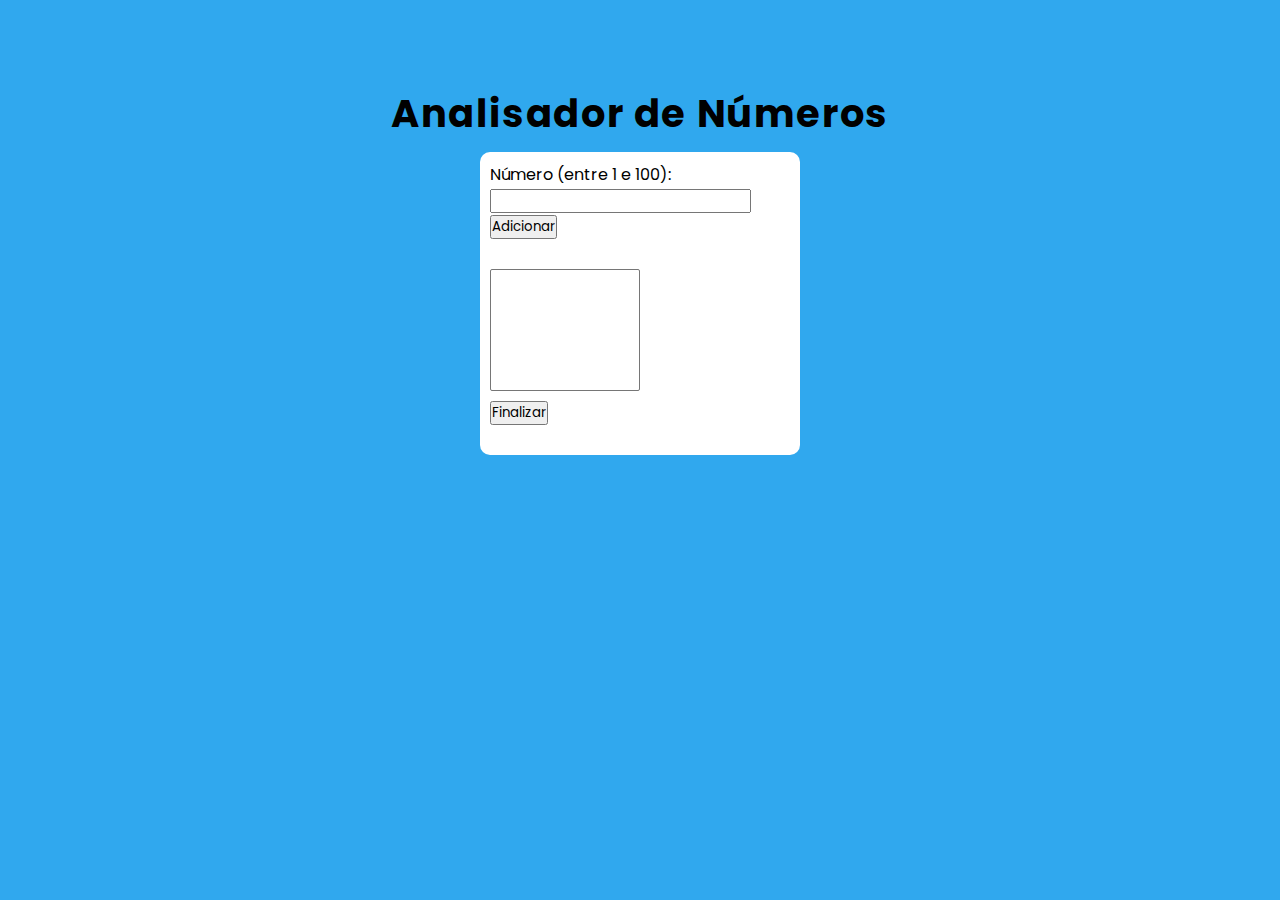
<file: ex_analisador_de_números/index.html>
<!DOCTYPE html>
<html lang="en">
<head>
    <meta charset="UTF-8">
    <meta http-equiv="X-UA-Compatible" content="IE=edge">
    <meta name="viewport" content="width=device-width, initial-scale=1.0">
    <link rel="stylesheet" href="styles.css">
    <title>Analisador</title>
</head>
<body>
    <h1>Analisador de Números</h1>
    <div class="main-div">
        <div class="input">
            <label for="num">Número (entre 1 e 100):</label>
            <input type="number" id="num">
            <button id="add">Adicionar</button>
        </div>
        <select name="select" id="select" size="6">


        </select>
        <button id="finish">Finalizar</button>
        <div id="result"></div>
    </div>
        
    
    
    <script src="scripts.js"></script>
</body>
</html>
</file>
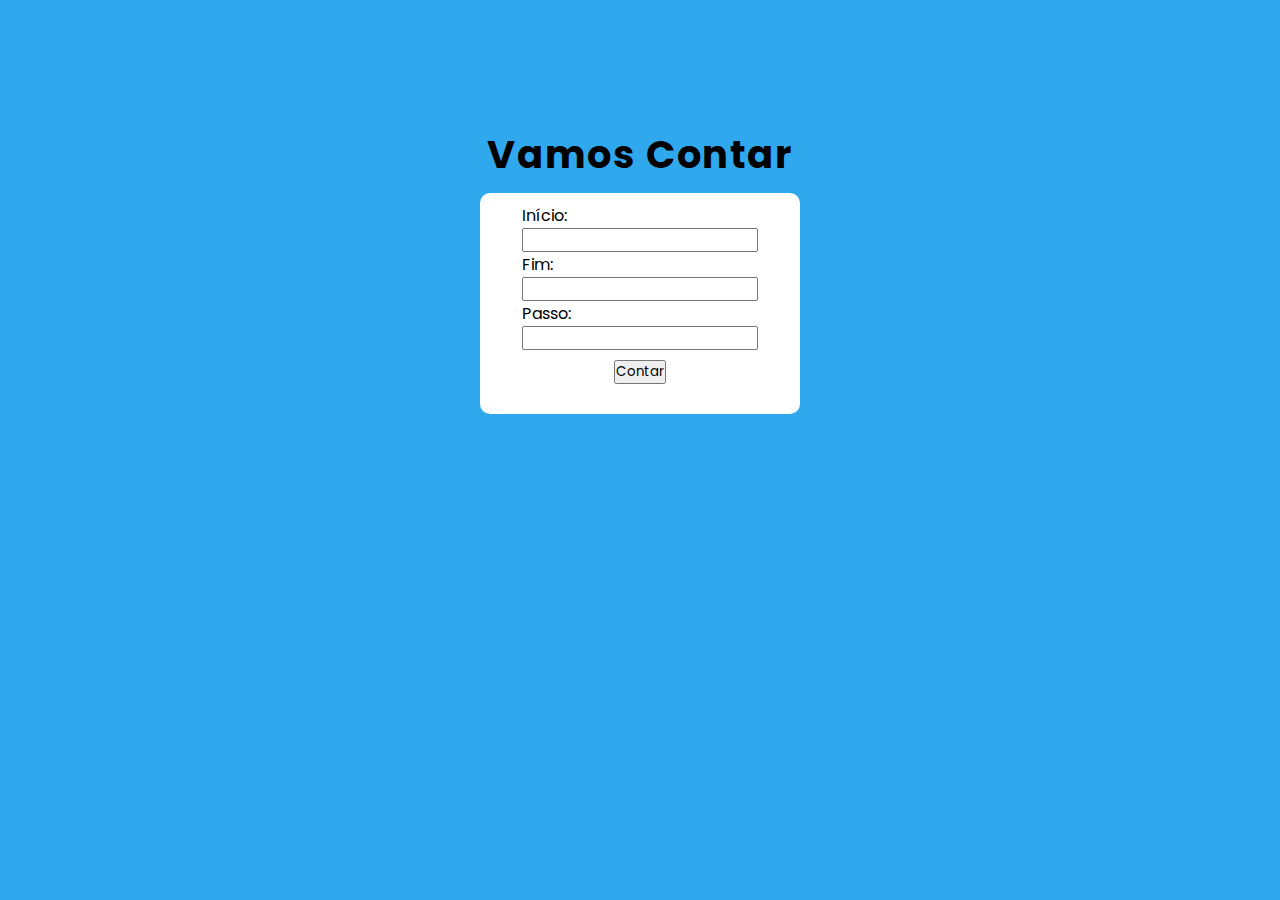
<file: ex_contador/index.html>
<!DOCTYPE html>
<html lang="en">
<head>
    <meta charset="UTF-8">
    <meta http-equiv="X-UA-Compatible" content="IE=edge">
    <meta name="viewport" content="width=device-width, initial-scale=1.0">
    <link rel="stylesheet" href="styles.css">
    <title>Contador</title>
</head>
<body>
    <h1>Vamos Contar</h1>
    <div class="main-div">
        <div class="input">
            <label for="start">Início:</label>
            <input type="number" id="start">
            <label for="end">Fim:</label>
            <input type="number" id="end">
            <label for="passo">Passo:</label>
            <input type="number" id="passo">
        </div>
        <button>Contar</button>
        <p id="result"></p>
    </div>
        
    
    
    <script src="main.js"></script>
</body>
</html>
</file>
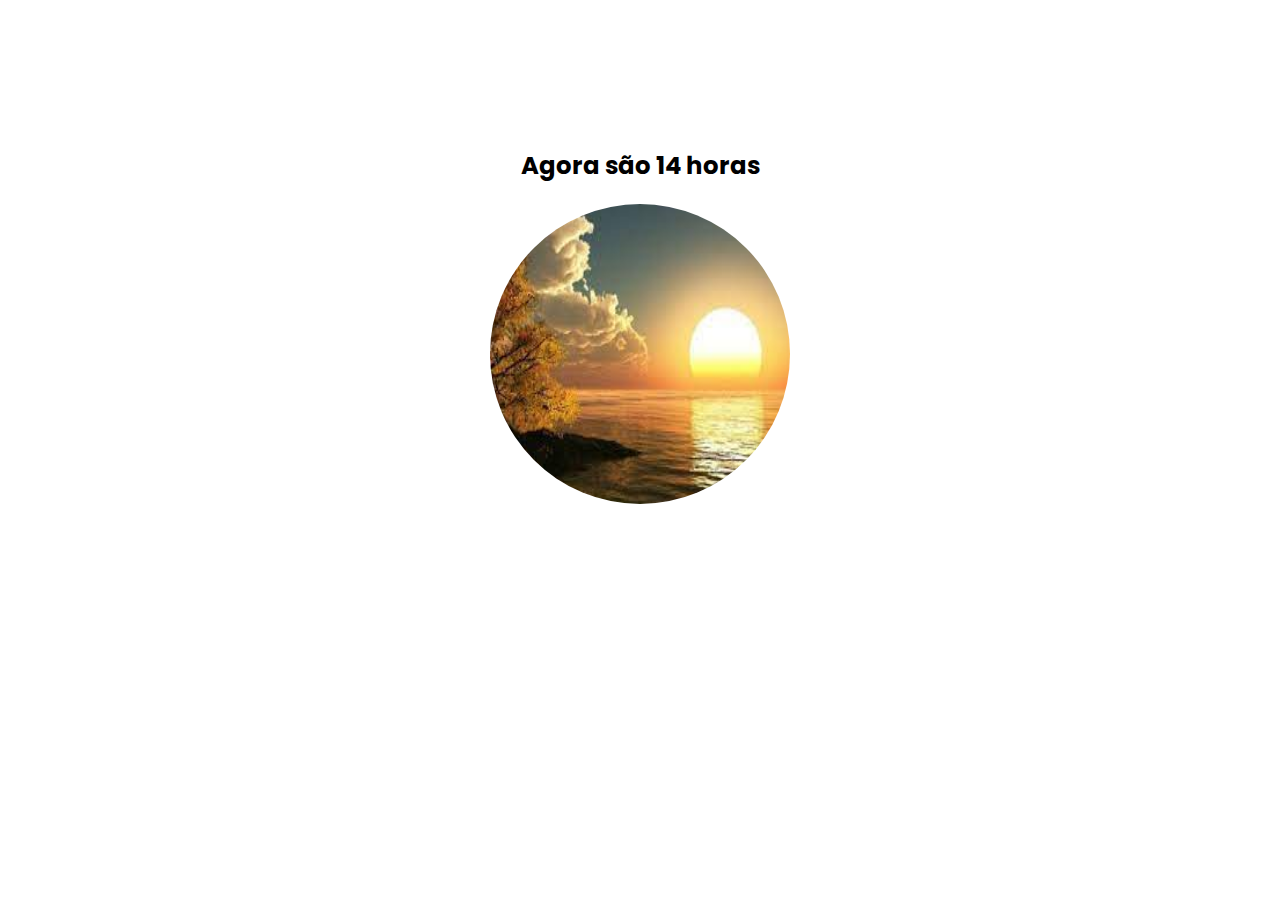
<file: ex_hora_do_dia/index.html>
<!DOCTYPE html>
<html lang="en">
<head>
    <meta charset="UTF-8">
    <meta http-equiv="X-UA-Compatible" content="IE=edge">
    <meta name="viewport" content="width=device-width, initial-scale=1.0">
    <link rel="stylesheet" href="styles.css">
    <title>Hora do dia</title>
</head>
<body>

    <h1>Hora do Dia</h1>
    <div class="main-div">
        <h3></h3>
        <img src="" alt="" class="img" id="img">
    </div>


    <script src="scripts.js"></script>
</body>
</html>
</file>
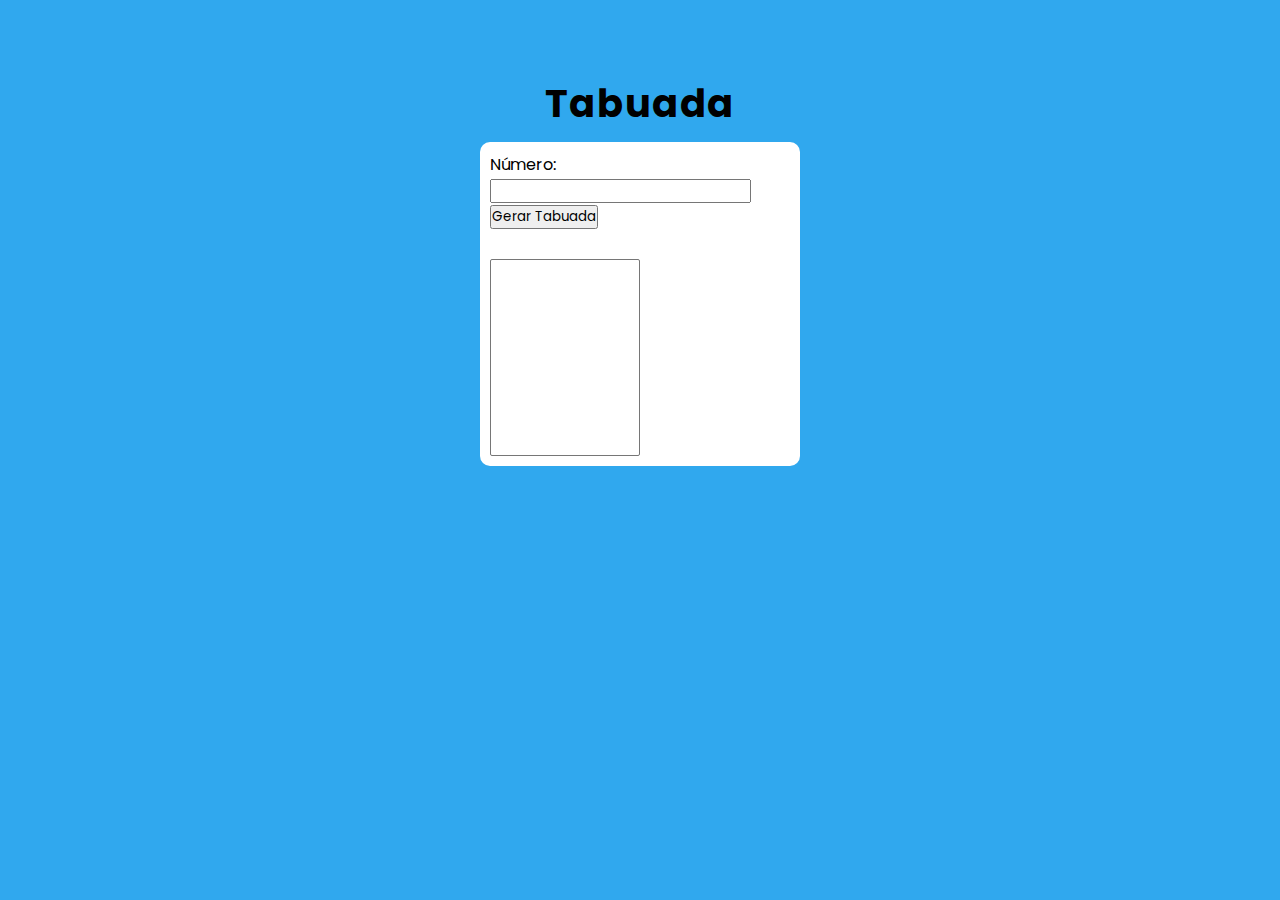
<file: ex_tabuada/index.html>
<!DOCTYPE html>
<html lang="en">
<head>
    <meta charset="UTF-8">
    <meta http-equiv="X-UA-Compatible" content="IE=edge">
    <meta name="viewport" content="width=device-width, initial-scale=1.0">
    <link rel="stylesheet" href="styles.css">
    <title>Tabuada</title>
</head>
<body>
    <h1>Tabuada</h1>
    <div class="main-div">
        <div class="input">
            <label for="num">Número:</label>
            <input type="number" id="num">
            <button>Gerar Tabuada</button>
        </div>
        <select name="select" id="select" size="10">
            
        </select>
    </div>
        
    
    
    <script src="scripts.js"></script>
</body>
</html>
</file>
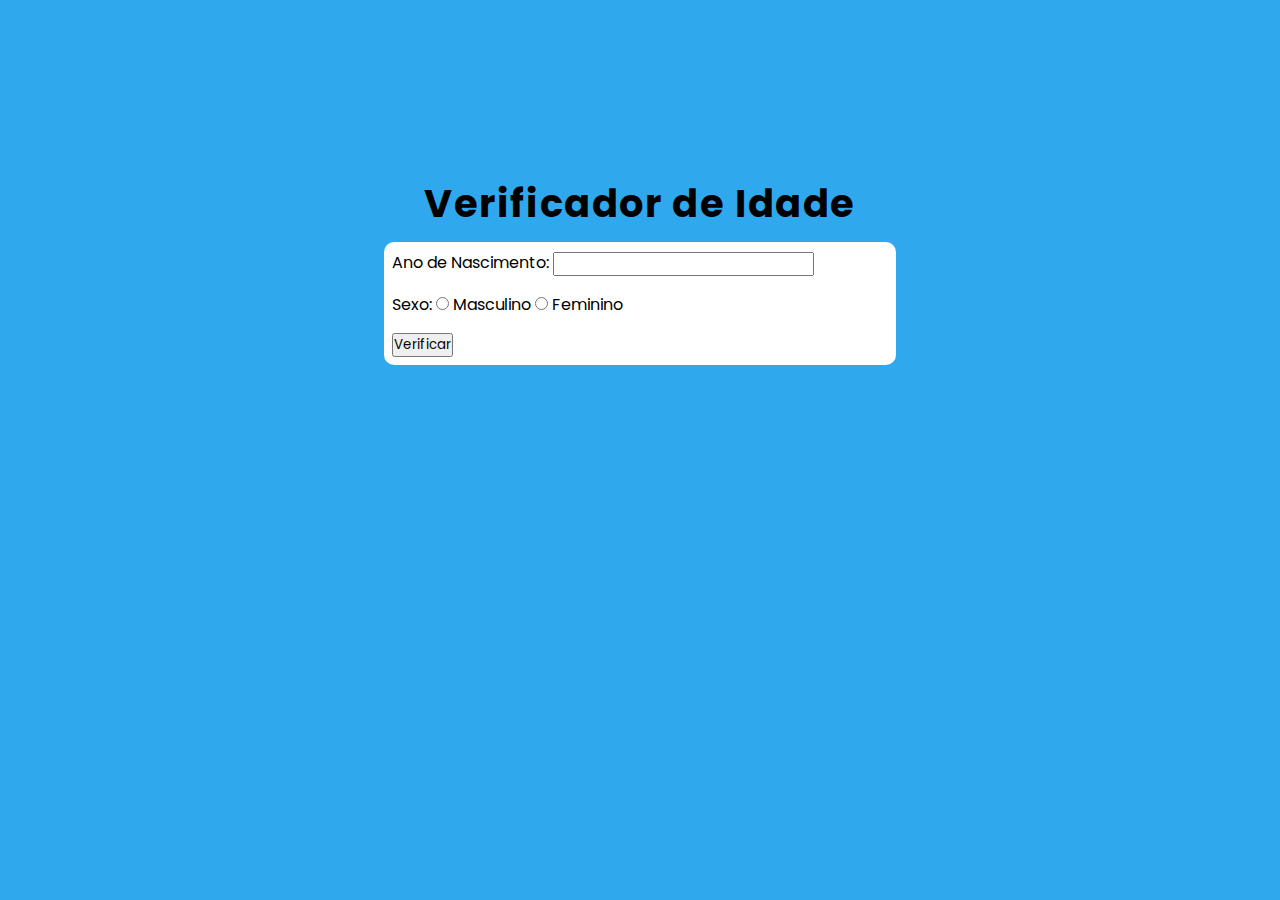
<file: ex_verificador_de_idade/index.html>
<!DOCTYPE html>
<html lang="en">
<head>
    <meta charset="UTF-8">
    <meta http-equiv="X-UA-Compatible" content="IE=edge">
    <meta name="viewport" content="width=device-width, initial-scale=1.0">
    <link rel="stylesheet" href="styles.css">
    <title>Verificador de Idade</title>
</head>
<body>
    <h1>Verificador de Idade</h1>
    <div class="main-div">
        <div class="text-field">
            <label for="ano">Ano de Nascimento:</label>
            <input type="number" id="ano">
        </div>
        <div class="checkbox">
            <label>Sexo:</label>
            <input type="radio" id="M" value="Masculino" name="radsex">
            <label for="M">Masculino</label>
            <input type="radio" id="F" value="Feminino" name="radsex">
            <label for="F">Feminino</label>
        </div>
        <button>Verificar</button>
        <div id="result"></div>
    </div>
    
    <script src="scripts.js"></script>
</body>
</html>
</file>
<file: ex_analisador_de_números/styles.css>
@import url('https://fonts.googleapis.com/css2?family=Poppins&display=swap');
* {
    padding: 0;
    margin: 0;
    font-family: 'Poppins', sans-serif;
    box-sizing: border-box;
}

body {
    height: 60vh;
    display: flex;
    flex-direction: column;
    align-items: center;
    justify-content: center;
    background-color: rgb(48, 168, 238);
}
body h1 {
    font-size: 2.4rem;
    padding-bottom: 10px;
    letter-spacing: 0.1rem
}
.main-div {
    
    background-color: white;
    width: 25%;
    display: flex;
    
    justify-content: flex-start;
    align-items: flex-start;
    flex-direction: column;
    border-radius: 10px
}

.input {
    margin: 10px;
    
}

.main-div button {
   border: 1 px solid rgba(0, 0, 0, 0.274);
   margin-bottom: 10px;
}

#result {
    padding: 10px;
}

#select {
    width: 150px;
    margin: 10px
}

#finish{
    margin-left: 10px
}

#p {
    padding: 8px;
}
</file>
<file: ex_contador/styles.css>
@import url('https://fonts.googleapis.com/css2?family=Poppins&display=swap');
* {
    padding: 0;
    margin: 0;
    font-family: 'Poppins', sans-serif;
    box-sizing: border-box;
}

body {
    min-height: 60vh;
    display: flex;
    flex-direction: column;
    align-items: center;
    justify-content: center;
    background-color: rgb(48, 168, 238);
}
body h1 {
    font-size: 2.4rem;
    padding-bottom: 10px;
    letter-spacing: 0.1rem
}
.main-div {
    
    background-color: white;
    width: 25%;
    display: flex;
    justify-content: center;
    align-items: center;
    flex-direction: column;
    border-radius: 10px
}

.input {
    padding: 10px;
    width: 80%;
    display: flex;
    justify-content: center;
    flex-direction: column;
}

.main-div button {
   border: 1 px solid rgba(0, 0, 0, 0.274);
   margin-bottom: 10px;
}

#result {
    padding:10px
}
</file>
<file: ex_hora_do_dia/styles.css>
@import url('https://fonts.googleapis.com/css2?family=Poppins&display=swap');

* {
    margin:0;
    padding: 0;
    font-family: 'Poppins', sans-serif;
}

body {
    display: flex;
    justify-content: space-around;
    align-items: center;
    height: 60vh;
    flex-direction: column; 
}
h1 {
    color: white;
    font-size: 2.5rem;
    letter-spacing: 0.1rem;
}
.main-div {
    background-color: white;
    width: 40vw;
    height: 70%;
    border-radius: 10px;
    display:flex;
    flex-direction: column;
    align-items: center;
    justify-content: space-around;
    font-size: 1.3rem;
}

.img {
    border-radius: 50%;
    width: 300px;
    height: 300px;
}
</file>
<file: ex_tabuada/styles.css>
@import url('https://fonts.googleapis.com/css2?family=Poppins&display=swap');
* {
    padding: 0;
    margin: 0;
    font-family: 'Poppins', sans-serif;
    box-sizing: border-box;
}

body {
    height: 60vh;
    display: flex;
    flex-direction: column;
    align-items: center;
    justify-content: center;
    background-color: rgb(48, 168, 238);
}
body h1 {
    font-size: 2.4rem;
    padding-bottom: 10px;
    letter-spacing: 0.1rem
}
.main-div {
    
    background-color: white;
    width: 25%;
    display: flex;
    height: 60%;
    justify-content: flex-start;
    align-items: flex-start;
    flex-direction: column;
    border-radius: 10px
}

.input {
    margin: 10px;
    
}

.main-div button {
   border: 1 px solid rgba(0, 0, 0, 0.274);
   margin-bottom: 10px;
}

#result {
    height: 20px;
    padding-bottom: 10px;
}

#select {
    width: 150px;
    margin: 10px
}
</file>
<file: ex_verificador_de_idade/styles.css>
@import url('https://fonts.googleapis.com/css2?family=Poppins&display=swap');
* {
    padding: 0;
    margin: 0;
    font-family: 'Poppins', sans-serif;


}

body {
    height: 60vh;
    display: flex;
    flex-direction: column;
    align-items: center;
    justify-content: center;
    background-color: rgb(48, 168, 238);
}
body h1 {
    font-size: 2.4rem;
    padding-bottom: 10px;
    letter-spacing: 0.1rem
}
.main-div {
    
    background-color: white;
    width: 40%;
    display: flex;
    justify-content: center;
    align-items: flex-start;
    flex-direction: column;
    border-radius: 10px
}

.img-field {
    width: 100%;
    height: 60%;
    border-radius: 10px;
    display:flex;
    flex-direction: column;
    align-items: center;
    justify-content: center;
    
}
#img {
    width: 230px;
    height: 230px;
    border-radius: 50%;
}

.text-field, .checkbox, button {
    margin: 8px;
}
</file>
